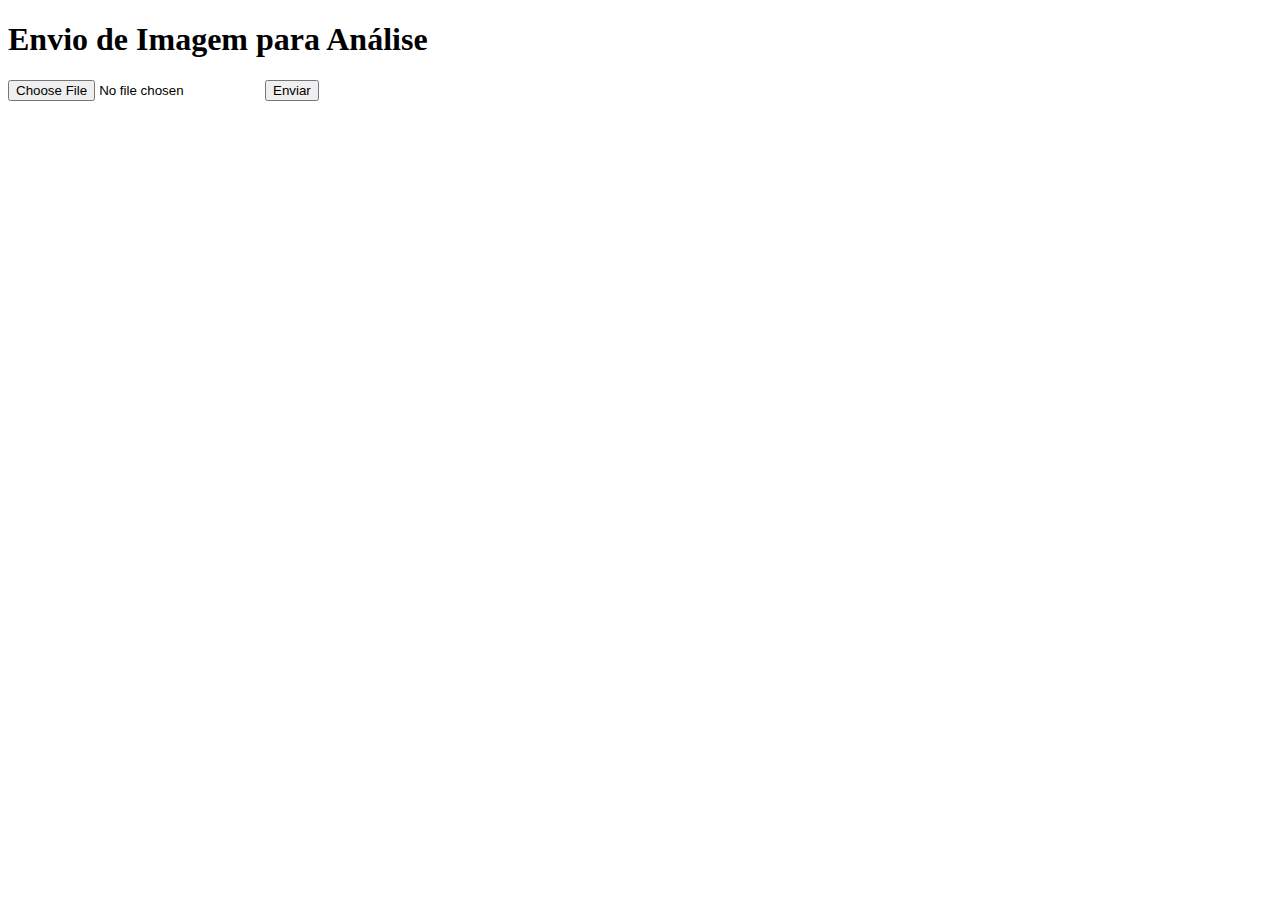
<file: indexteste.html>
<!DOCTYPE html>
<html>
<head>
    <title>Envio de Imagem</title>
</head>
<body>
    <h1>Envio de Imagem para Análise</h1>
    <form action="http://apitesteifpalmares/analise" method="POST" enctype="multipart/form-data">
        <input type="file" name="imagem" accept="image/*">
        <input type="submit" value="Enviar">
    </form>
</body>
</html>
</file>
